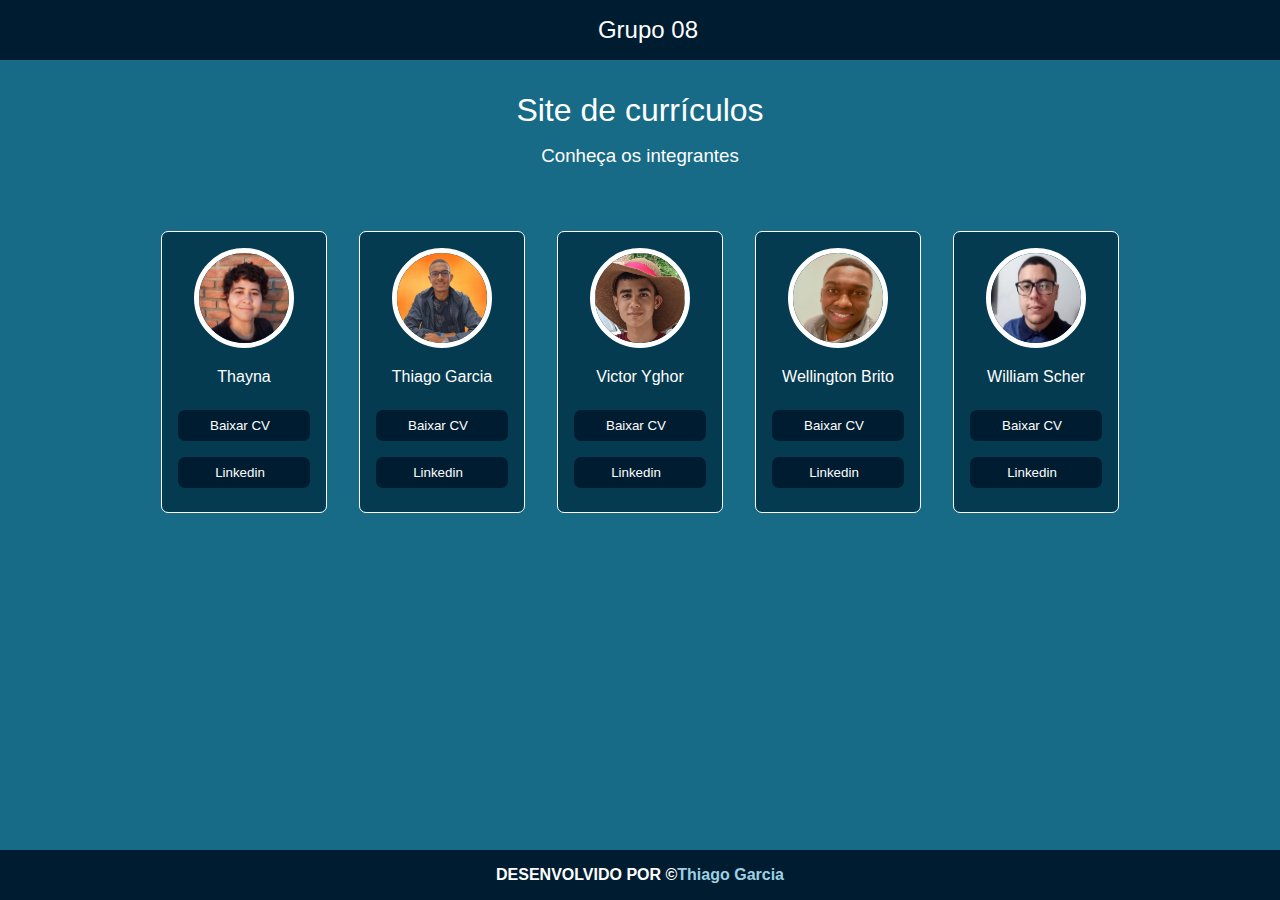
<file: index.html>
<!DOCTYPE html>
<html lang="en">

<head>
    <meta charset="UTF-8">
    <meta name="viewport" content="width=device-width, initial-scale=1.0">
    <link rel="stylesheet" href="https://cdnjs.cloudflare.com/ajax/libs/font-awesome/6.4.2/css/all.min.css"
        integrity="sha512-z3gLpd7yknf1YoNbCzqRKc4qyor8gaKU1qmn+CShxbuBusANI9QpRohGBreCFkKxLhei6S9CQXFEbbKuqLg0DA=="
        crossorigin="anonymous" referrerpolicy="no-referrer" />
    <link rel="stylesheet" href="style.css">
    <title>Site de currículos</title>
</head>

<body>
    <div class="container">
        <header class="header">
            <h2><i class="fa-brands fa-aws"></i> Grupo 08</h2>
        </header>
        <main class="main-container">
            <div class="header-main">
                <h1>Site de currículos</h1>
                <h3>Conheça os integrantes</h3>
            </div>
            <div class="card-container">
                <div class="card">
                    <img src="img/img-thayna.jpg" alt="">
                    <p>Thayna</p>
                    <div class="buttons">
                        <a href="cvs/CV-Thayna.pdf" download="CV-Thayna" target="_blank">
                            <button>Baixar CV <i class="fa-solid fa-file-pdf"></i></button>
                        </a>
                        <a href="https://www.linkedin.com/in/thayna-pacheco0701/" target="_blank">
                            <button>Linkedin <i class="fa-brands fa-linkedin"></i></button>
                        </a>
                    </div>
                </div>
                <div class="card">
                    <img src="img/img-thigo.jpg" alt="">
                    <p>Thiago Garcia</p>
                    <div class="buttons">
                        <a href="cvs/CV-Thiago.Garcia.pdf" download="CV-Thiago" target="_blank">
                            <button>Baixar CV <i class="fa-solid fa-file-pdf"></i></button>
                        </a>
                        <a href="https://www.linkedin.com/in/thiago-garcia-dev/" target="_blank">
                            <button>Linkedin <i class="fa-brands fa-linkedin"></i></button>
                        </a>
                    </div>
                </div>
                <div class="card">
                    <img src="img/img-victor.jpg" alt="">
                    <p>Victor Yghor</p>
                    <div class="buttons">
                        <a href="cvs/CV-Victor-Yghor.pdf" download="CV-Victor-Yghor" target="_blank">
                            <button>Baixar CV <i class="fa-solid fa-file-pdf"></i></button>
                        </a>
                        <a href="https://www.linkedin.com/in/victor-yghor/" target="_blank">
                            <button>Linkedin <i class="fa-brands fa-linkedin"></i></button>
                        </a>
                    </div>
                </div>
                <div class="card">
                    <img src="img/img-wellington.jpg" alt="">
                    <p>Wellington Brito</p>
                    <div class="buttons">
                        <a href="cvs/CV-Wellington.pdf" download="CV-Wellington" target="_blank">
                            <button>Baixar CV <i class="fa-solid fa-file-pdf"></i></button>
                        </a>
                        <a href="https://www.linkedin.com/in/wellington-brito-de-aguiar-8a1740185" target="_blank">
                            <button>Linkedin <i class="fa-brands fa-linkedin"></i></button>
                        </a>
                    </div>
                </div>
                <div class="card">
                    <img src="img/img-william.jpg" alt="">
                    <p>William Scher</p>
                    <div class="buttons">
                        <a href="cvs/CV-Willian.Scher.pdf" download="CV-Willian" target="_blank">
                            <button>Baixar CV <i class="fa-solid fa-file-pdf"></i></button>
                        </a>
                        <a href="" target="_blank">
                            <button>Linkedin <i class="fa-brands fa-linkedin"></i></button>
                        </a>
                    </div>
                </div>
            </div>
        </main>
        <footer>
            <h4>DESENVOLVIDO POR &copy;<a href="https://github.com/Thigoo">Thiago Garcia</a></h4>
        </footer>
    </div>
</body>

</html>
</file>
<file: style.css>
@import url('https://fonts.googleapis.com/css2?family=Roboto:wght@400;500&display=swap');

* {
    margin: 0;
    padding: 0;
    box-sizing: border-box;
    font-family: Helvetica, sans-serif;
}

body {
    min-height: 100vh;
    width: 100%;
    background-color: #176B87;
    color: #fff;
    position: relative;
}

.container {
    padding-bottom: 3rem;
}

.header {
    background-color: #001C30;
    text-align: center;
    padding: 1rem;
}

header h2 {
    font-weight: 300;
}

header i {
    margin-right: 1rem;
}

.main-container {
    height: 100%;
}

.header-main {
    text-align: center;
    margin: 2rem auto;
}

.header-main h1,
h3 {
    margin-bottom: 1rem;
    font-weight: 500;
}

.card-container {
    display: flex;
    flex-wrap: wrap;
    justify-content: center;
    padding: 2rem;
    gap: 2rem;
}

.card {
    border: 1px solid #fff;
    background-color: #053B50;
    text-align: center;
    padding: 1rem;
    border-radius: 7px;
    transition: all .2s ease-in-out;
}

.card:hover {
    transform: scale(1.1);
}

.card img {
    border: 5px solid #fff;
    width: 100px;
    height: 100px;
    border-radius: 50%;
}

.card p {
    margin: 1rem auto;
}

.buttons {
    display: flex;
    flex-direction: column;
}

.buttons button {
    margin: .5rem auto;
    width: 100%;
    padding: .5rem 2rem;
    border-radius: 7px;
    border: none;
    outline: none;
    background-color: #001C30;
    color: #fff;
    cursor: pointer;
    transition: .2s ease-in-out;
}

.buttons button:hover {
    transform: scale(1.1);
    background-color: #00101b;
}

.buttons i {
    margin-left: .5rem;
}

footer {
    position: absolute;
    background-color: #001C30;
    bottom: 0;
    width: 100%;
    padding: 1rem;
    text-align: center;
}

footer a {
    color: #9ed1e2;
    text-decoration: none;
}
</file>
